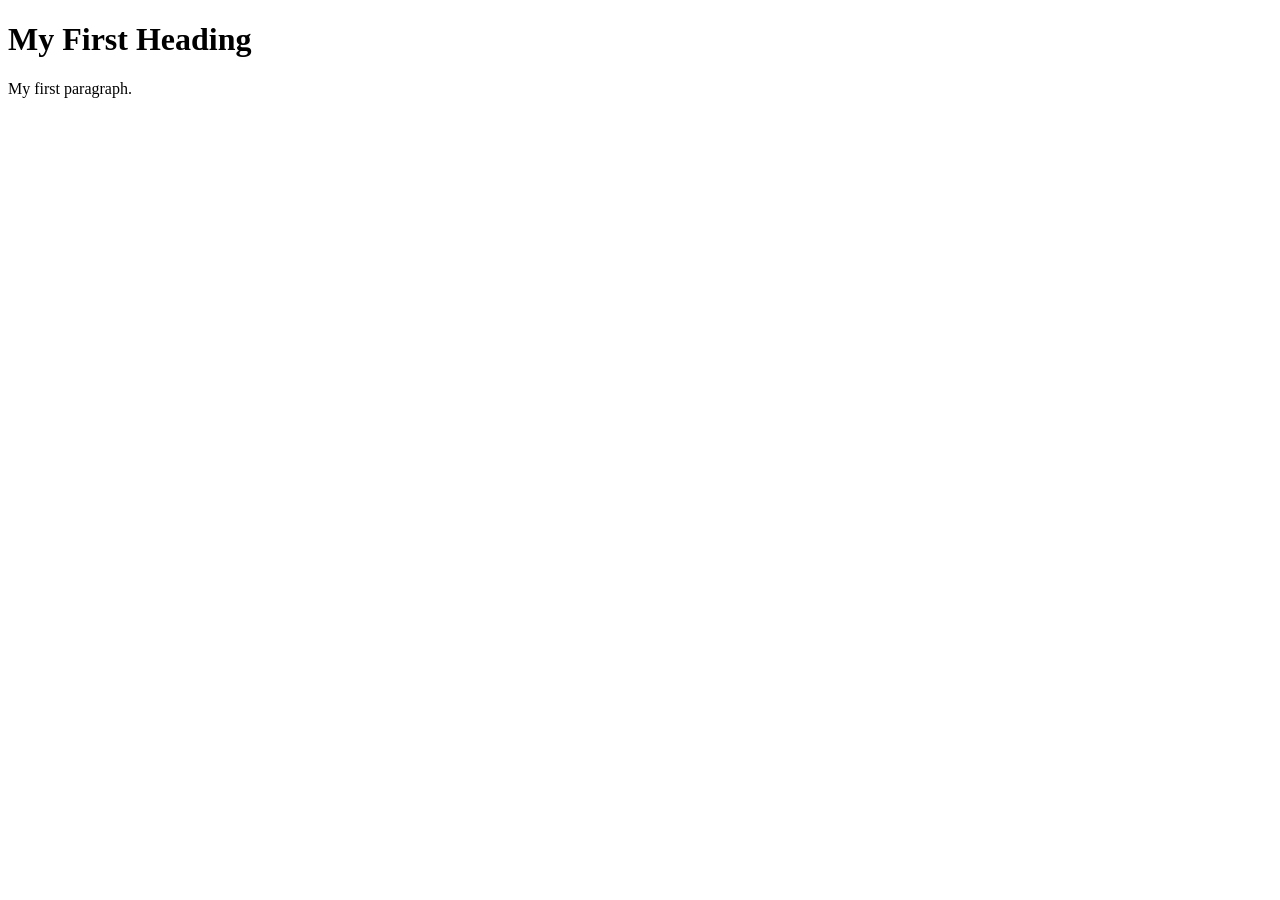
<file: weeks/week01/examples/example1.html>
<!DOCTYPE html>
<html>

<!-- Richard Davies, Data Science -->

<!-- CODING LESSON NUMBER 1 -->
<!-- Commenting your code is vital, vital, vital -->

<!-- This is how you add comments to HTML -->

<!-- You can also include
multi - line comments
if you find that useful -->

<!-- To turn text into a comment, use this shortcut: CTRL & the "/" key (Command + "/" on Mac)-->


<!-- HOW HTML WORKS - THE BASICS -->
<!-- HTML files have two fundamental parts. (1) The head, (2) The body -->

<!-- The head contains things that you do not see on the page -->

<head>
    <title>Page Title</title>
</head>

<!-- The body contains things you see -->
<!-- Most elements both open and close, with the content in the middle -->
<!-- Indenting is optional, but helps with readability -->
<body>
    <h1>My First Heading</h1>
    <p>My first paragraph.</p>
</body>
</html>
</file>
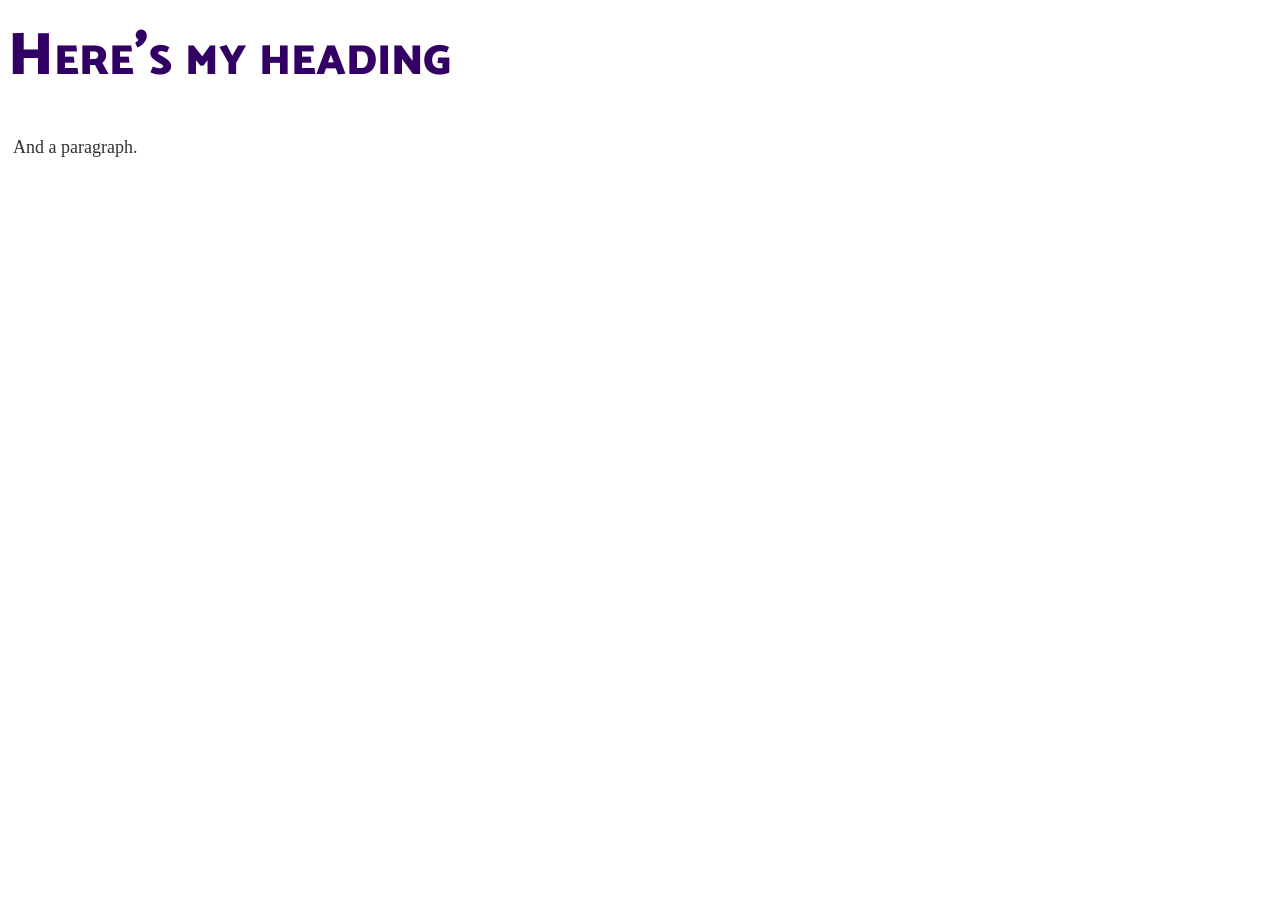
<file: weeks/week01/examples/example2.html>
<!DOCTYPE html>

<!-- Richard Davies, Data Science -->

<html>

<head>
    <title>Richard's Second Example</title>

<!-- Link to my CSS file -->
<!-- The link needs to point to the CSS file, so it needs to be in the right place -->
    <link rel="stylesheet" href="example2.css">
</head>


<body>

<h1>Here's my heading</h1>
<p>And a paragraph.</p>

</body>
</html>
</file>
<file: weeks/week01/examples/example2.css>
/* Richard Davies */
/* Data Science */

/* This is a comment in CSS */

/* This is a 
multi line comment */

/* CSS files can be used to access e.g. fonts */
@import url('https://fonts.googleapis.com/css2?family=Catamaran:wght@900&display=swap');


/* Format my paragraph */
p {
	font-size: 18px;
	margin: 5px 5px;
	line-height: 22.4px;
	color: #323232;
}

/* Format my heading */
h1 {
	font-family: "Catamaran";
	font-variant: small-caps;
	font-size: 60px;
	color: #320064;
	font-weight: 900;
	margin: 0px 0px 30px 0px;
}
</file>
